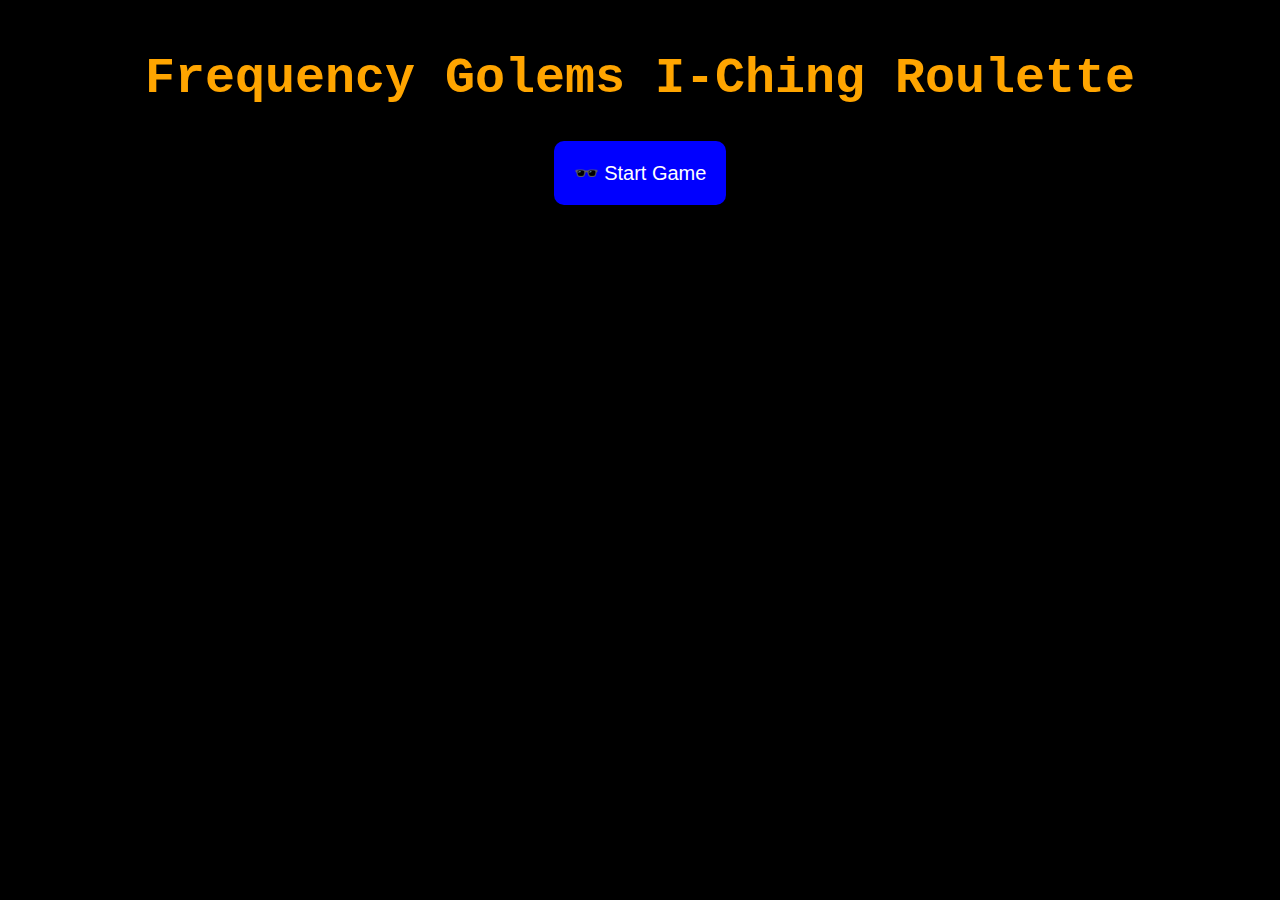
<file: index.html>
<!DOCTYPE html>
<html lang="en">
<head>
    <meta charset="UTF-8">
    <meta name="viewport" content="width=device-width, initial-scale=1.0">
    <title>Frequency Golems I-Ching Roulette</title>
    <link rel="stylesheet" href="style.css">
    <style>
        .video-container {
            display: flex;
            justify-content: center;
            margin-top: 20px;
        }
    </style>
</head>
<body class="landing">
    <div class="container">
        <h1>Frequency Golems I-Ching Roulette</h1>
        <button id="startButton">🕶️ Start Game</button>
    </div>
    <div class="video-container">
        <iframe width="560" height="315" src="https://www.youtube.com/embed/kDh1O-UoPCo?si=6PCCmrV_NN8ECoDj" frameborder="0" allow="accelerometer; autoplay; clipboard-write; encrypted-media; gyroscope; picture-in-picture" allowfullscreen></iframe>
    </div>
    <script>
        document.getElementById('startButton').addEventListener('click', () => {
            window.location.href = 'roulette.html';
        });
    </script>
</body>
</html>
</file>
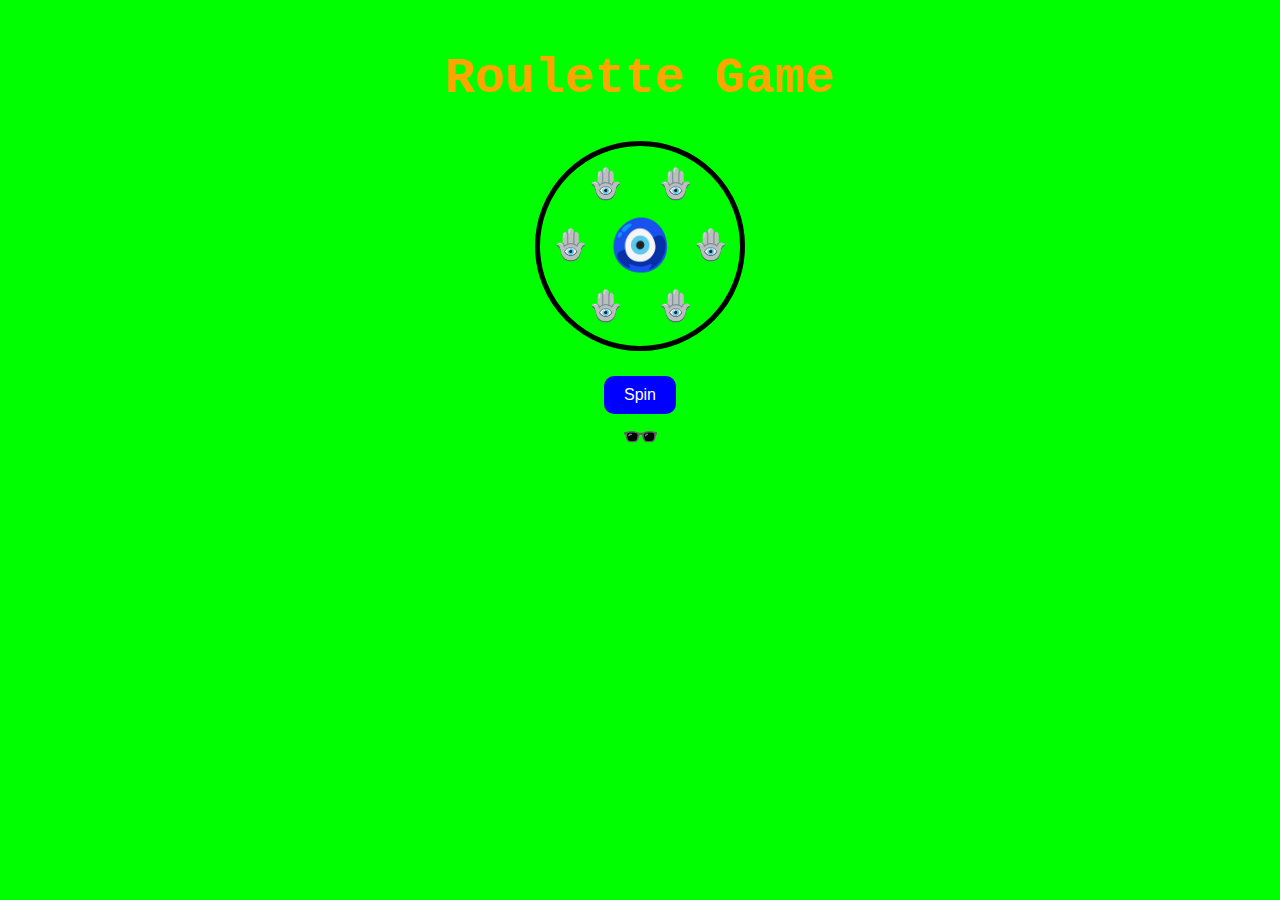
<file: roulette.html>
<!DOCTYPE html>
<html lang="en">
<head>
    <meta charset="UTF-8">
    <meta name="viewport" content="width=device-width, initial-scale=1.0">
    <title>Roulette Game</title>
    <link rel="stylesheet" href="style.css">
    <style>
        .video-container {
            display: flex;
            justify-content: center;
            margin-top: 20px;
        }
    </style>
</head>
<body class="roulette">
    <div class="container">
        <h1>Roulette Game</h1>
        <div id="roulette">
            <div id="symbols">
                <span class="symbol" style="transform: rotate(0deg) translate(70px) rotate(-0deg);">🪬</span>
                <span class="symbol" style="transform: rotate(60deg) translate(70px) rotate(-60deg);">🪬</span>
                <span class="symbol" style="transform: rotate(120deg) translate(70px) rotate(-120deg);">🪬</span>
                <span class="symbol" style="transform: rotate(180deg) translate(70px) rotate(-180deg);">🪬</span>
                <span class="symbol" style="transform: rotate(240deg) translate(70px) rotate(-240deg);">🪬</span>
                <span class="symbol" style="transform: rotate(300deg) translate(70px) rotate(-300deg);">🪬</span>
            </div>
            <div id="center">🧿</div>
        </div>
        <div class="controls">
            <button id="spinButton" class="spin">Spin</button>
        </div>
        <div id="result"></div>
        <div id="hiddenFeatures">
            <span id="hiddenEmoji">🕶️</span>
            <div id="paypalButtonContainer" class="hidden">
                <div id="paypalButton"></div>
            </div>
        </div>
        <div class="video-container">
            <iframe width="560" height="315" src="https://www.youtube.com/embed/kDh1O-UoPCo?si=6PCCmrV_NN8ECoDj" frameborder="0" allow="accelerometer; autoplay; clipboard-write; encrypted-media; gyroscope; picture-in-picture" allowfullscreen></iframe>
        </div>
    </div>
    <script src="https://www.paypal.com/sdk/js?client-id=sb"></script>
    <script src="script.js"></script>
</body>
</html>
</file>
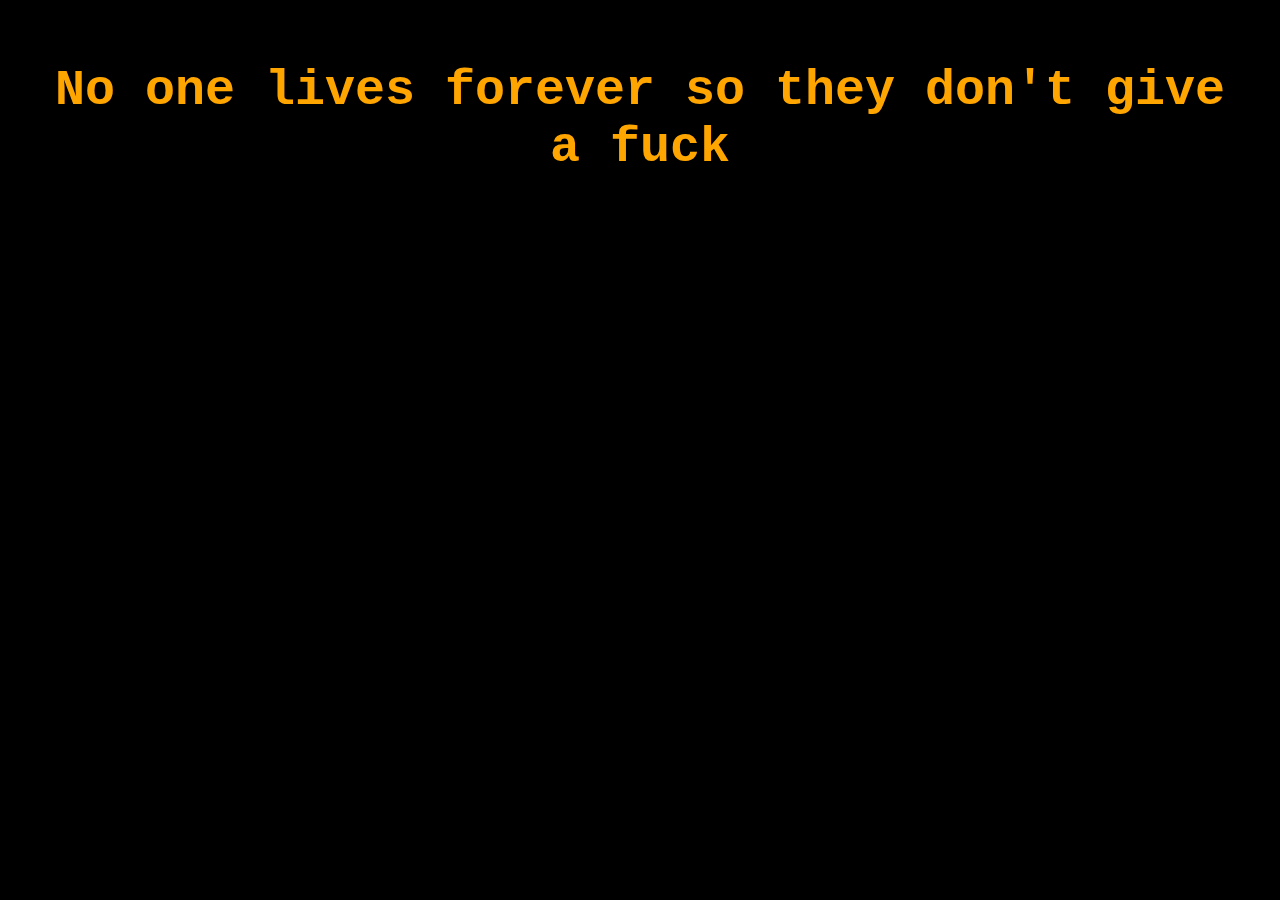
<file: secret.html>
<!DOCTYPE html>
<html lang="en">
<head>
    <meta charset="UTF-8">
    <meta name="viewport" content="width=device-width, initial-scale=1.0">
    <title>Secret</title>
    <link rel="stylesheet" href="style.css">
    <style>
        body {
            background-color: black;
            color: white;
            font-size: 24px;
            text-align: center;
            padding: 20px;
        }
    </style>
</head>
<body>
    <h1>No one lives forever so they don't give a fuck</h1>
</body>
</html>
</file>
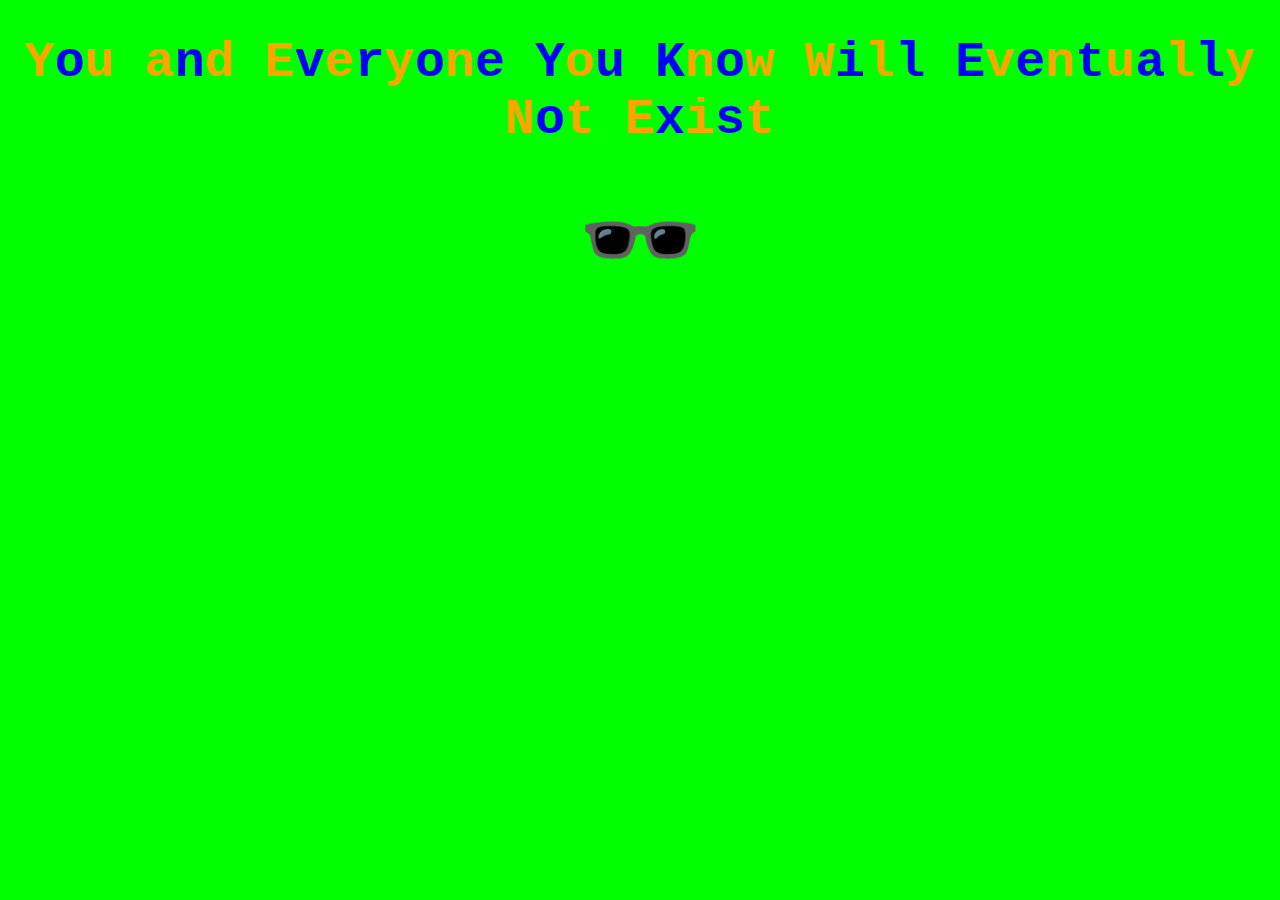
<file: winner.html>
<!DOCTYPE html>
<html lang="en">
<head>
    <meta charset="UTF-8">
    <meta name="viewport" content="width=device-width, initial-scale=1.0">
    <title>Winner</title>
    <link rel="stylesheet" href="style.css">
    <style>
        @keyframes wiggle {
            0%, 100% { transform: rotate(0deg); }
            25% { transform: rotate(3deg); }
            75% { transform: rotate(-3deg); }
        }
        h1 {
            font-size: 50px;
            animation: wiggle 3s infinite;
        }
        .orange { color: orange; }
        .blue { color: blue; }
        .hidden { display: none; }
        #largeGlasses {
            font-size: 100px;
            cursor: pointer;
            margin-top: 20px;
        }
    </style>
</head>
<body>
    <h1 class="wiggle">You and Everyone You Know Will Eventually Not Exist</h1>
    <div id="secretPasswordContainer" class="hidden">
        <input type="password" id="secretPassword" placeholder="Secret Password">
    </div>
    <div id="largeGlasses">🕶️</div>
    <script>
        function alternateColors() {
            const letters = document.querySelectorAll('h1.wiggle span');
            letters.forEach((letter, index) => {
                if (index % 2 === 0) {
                    letter.classList.add('orange');
                } else {
                    letter.classList.add('blue');
                }
            });
        }

        document.addEventListener('DOMContentLoaded', () => {
            const text = document.querySelector('h1.wiggle').textContent;
            const container = document.querySelector('h1.wiggle');
            container.innerHTML = '';
            text.split('').forEach(char => {
                const span = document.createElement('span');
                span.textContent = char;
                container.appendChild(span);
            });
            alternateColors();

            document.getElementById('largeGlasses').addEventListener('click', () => {
                document.getElementById('secretPasswordContainer').classList.remove('hidden');
                document.getElementById('largeGlasses').textContent = 'Enter';
                document.getElementById('largeGlasses').addEventListener('click', () => {
                    const password = document.getElementById('secretPassword').value;
                    if (password === 'theylive') {
                        window.location.href = 'secret.html';
                    } else {
                        alert('Incorrect Password');
                    }
                });
            });
        });
    </script>
</body>
</html>
</file>
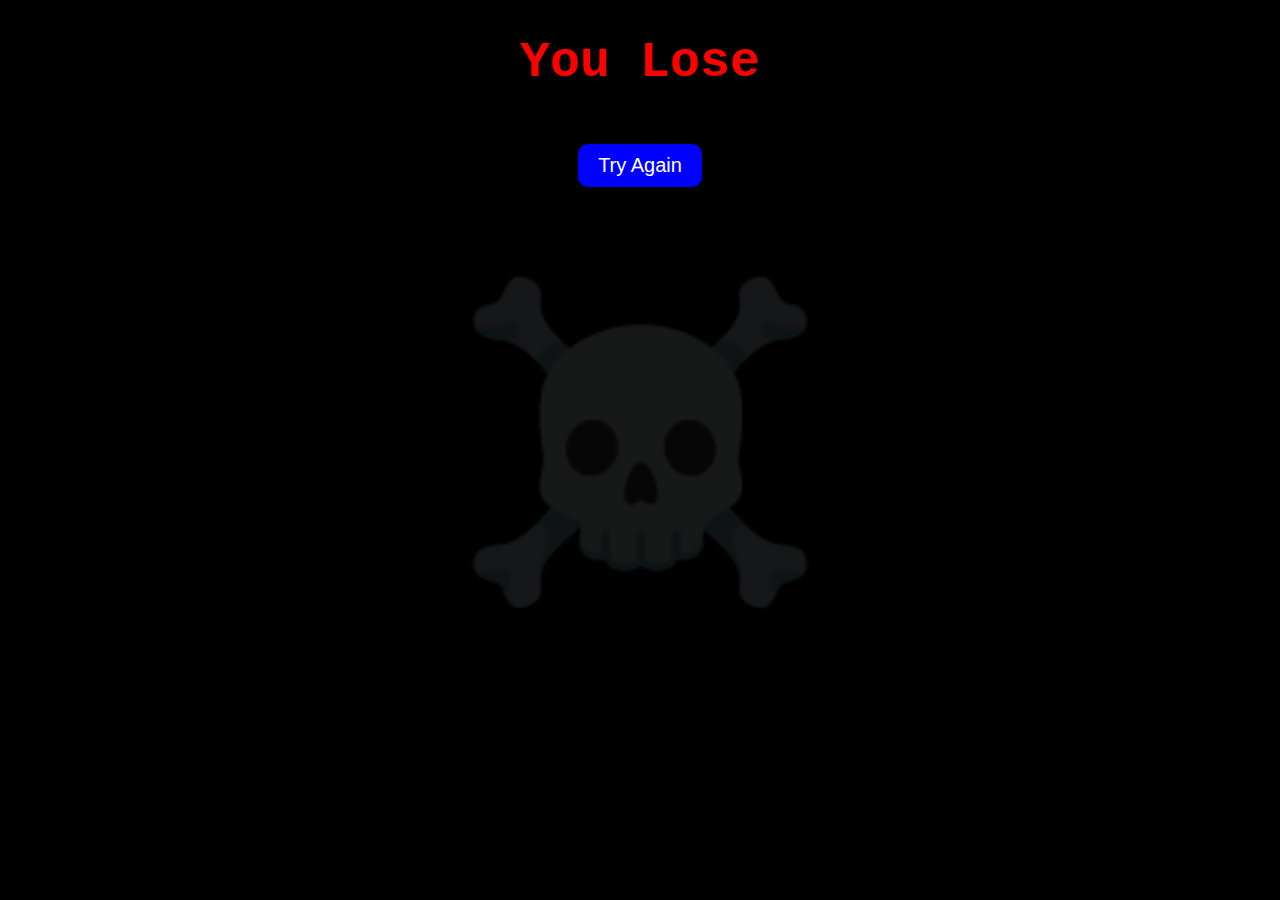
<file: youLose.html>
<!DOCTYPE html>
<html lang="en">
<head>
    <meta charset="UTF-8">
    <meta name="viewport" content="width=device-width, initial-scale=1.0">
    <title>You Lose</title>
    <link rel="stylesheet" href="style.css">
    <style>
        @keyframes flash {
            0% { background-color: black; }
            50% { background-color: red; }
            100% { background-color: black; }
        }
        body {
            animation: flash 1s infinite;
            background: black;
            color: white;
        }
        h1 {
            font-size: 50px;
            color: red;
        }
        #skull {
            font-size: 300px;
            position: fixed;
            top: 50%;
            left: 50%;
            transform: translate(-50%, -50%);
            opacity: 0.1;
        }
        #resetButton {
            margin-top: 20px;
            padding: 10px 20px;
            font-size: 20px;
            background-color: blue;
            color: white;
            border: none;
            cursor: pointer;
        }
    </style>
</head>
<body>
    <div id="skull">☠️</div>
    <h1>You Lose</h1>
    <button id="resetButton">Try Again</button>
    <script>
        document.getElementById('resetButton').addEventListener('click', () => {
            window.location.href = 'index.html';
        });
    </script>
</body>
</html>
</file>
<file: style.css>
body {
    font-family: 'Courier New', Courier, monospace;
    text-align: center;
    animation: pulse 1s infinite;
    background-color: #00ff00; /* Green background initially */
}

@keyframes pulse {
    0% { background-color: #00ff00; }
    50% { background-color: #000000; }
    100% { background-color: #00ff00; }
}

body.landing {
    background-color: #000000;
    animation: landingPulse 1s infinite;
}

@keyframes landingPulse {
    0% { background-color: #000000; }
    50% { background-color: #00ff00; }
    100% { background-color: #000000; }
}

h1 {
    font-size: 50px;
    color: #ffa500; /* Orange */
    animation: colorChange 1s infinite;
}

@keyframes colorChange {
    0% { color: #ffa500; }
    50% { color: #0000ff; }
    100% { color: #ffa500; }
}

button {
    padding: 20px;
    font-size: 20px;
    background-color: blue;
    color: white;
    border: none;
    cursor: pointer;
    border-radius: 10px;
    transition: background-color 0.3s ease;
}

button.trigger {
    background-color: red;
}

button:hover {
    background-color: darkblue;
}

#roulette {
    width: 200px;
    height: 200px;
    border: 5px solid black;
    margin: 20px auto;
    position: relative;
    border-radius: 50%;
}

#symbols {
    position: absolute;
    width: 100%;
    height: 100%;
    top: 0;
    left: 0;
    display: flex;
    justify-content: center;
    align-items: center;
}

.symbol {
    position: absolute;
    font-size: 30px;
}

#center {
    font-size: 50px;
    position: absolute;
    top: 50%;
    left: 50%;
    transform: translate(-50%, -50%);
}

.controls button {
    margin: 5px;
    padding: 10px 20px;
    font-size: 16px;
}

.hidden {
    display: none;
}

.container {
    margin-top: 50px;
}

#result {
    font-weight: bold;
    color: neon pink;
}

#hiddenEmoji {
    cursor: pointer;
    font-size: 30px;
    transition: transform 0.3s ease;
}

#hiddenEmoji:hover {
    transform: scale(1.2);
}

.eyesContainer span {
    position: absolute;
    animation: float 3s infinite;
}

@keyframes float {
    0% { transform: translateY(0); }
    50% { transform: translateY(-20px); }
    100% { transform: translateY(0); }
}

#secretPasswordContainer {
    margin-top: 20px;
}

#secretPassword {
    padding: 10px;
    font-size: 16px;
    border: 2px solid #000;
    border-radius: 5px;
}

.flashing-orange-blue {
    animation: flash-orange-blue 1s infinite;
}

@keyframes flash-orange-blue {
    0% { color: orange; }
    50% { color: blue; }
    100% { color: orange; }
}

.verticalText {
    writing-mode: vertical-rl;
    text-orientation: upright;
    animation: flash-red-yellow 1s infinite;
}

@keyframes flash-red-yellow {
    0% { color: red; }
    50% { color: yellow; }
    100% { color: red; }
}

body.winner {
    background-color: #000000;
}

h1.wiggle {
    font-size: 50px;
    animation: wiggle 3s infinite;
}

@keyframes wiggle {
    0%, 100% { transform: rotate(0deg); }
    25% { transform: rotate(3deg); }
    75% { transform: rotate(-3deg); }
}

h1.orange { color: orange; }
h1.blue { color: blue; }html {
  height: 100%;
  width: 100%;
}
</file>
